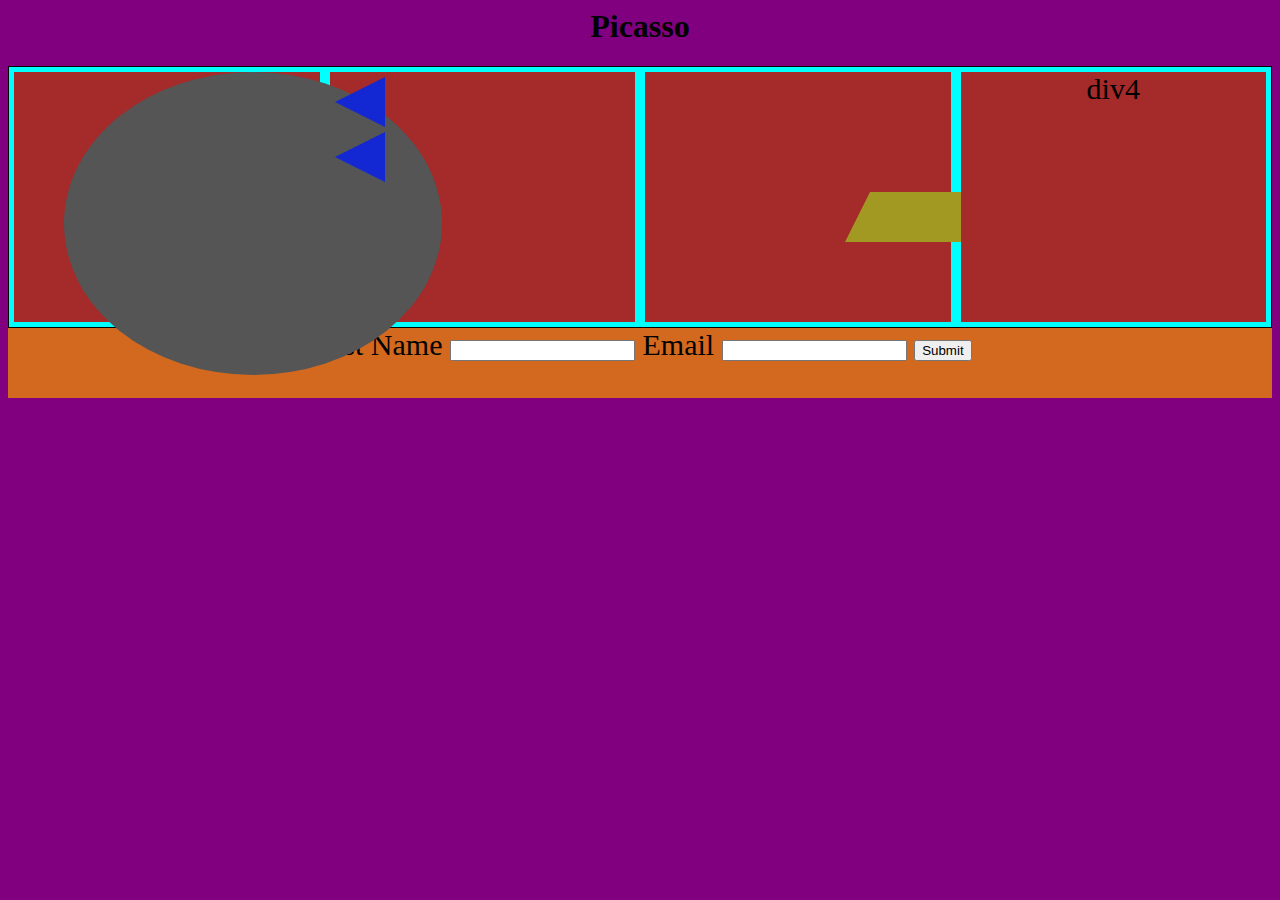
<file: index.html>
<html>
    <head>
        <title>Abstract Picture</title>
        <link rel="stylesheet" href="styles.css">
        <style>
            h1 {
                text-align: center;
            }
        </style>
    </head>
    <body>
        <h1>Picasso</h1>
        <section class="flex-container">
            <div> 
                <span class="circle"></span>
            </div>
            <div>
                <span class="triangle"></span>
                <span class="triangle"></span>
            </div>
            <div>
                <span class="trapezoid"></span>
            </div>
            <div>div4</div>
        </section>
        <div class="mydiv">
            <form action="form.html">
                <label for="fname">First Name</label>
                <input type="text" id="fname">
                <label for="fname">Email</label>
                <input type="text" id="email">
                <input type="submit"> 

            </form>
        </div>
    </body>
</html>
</file>
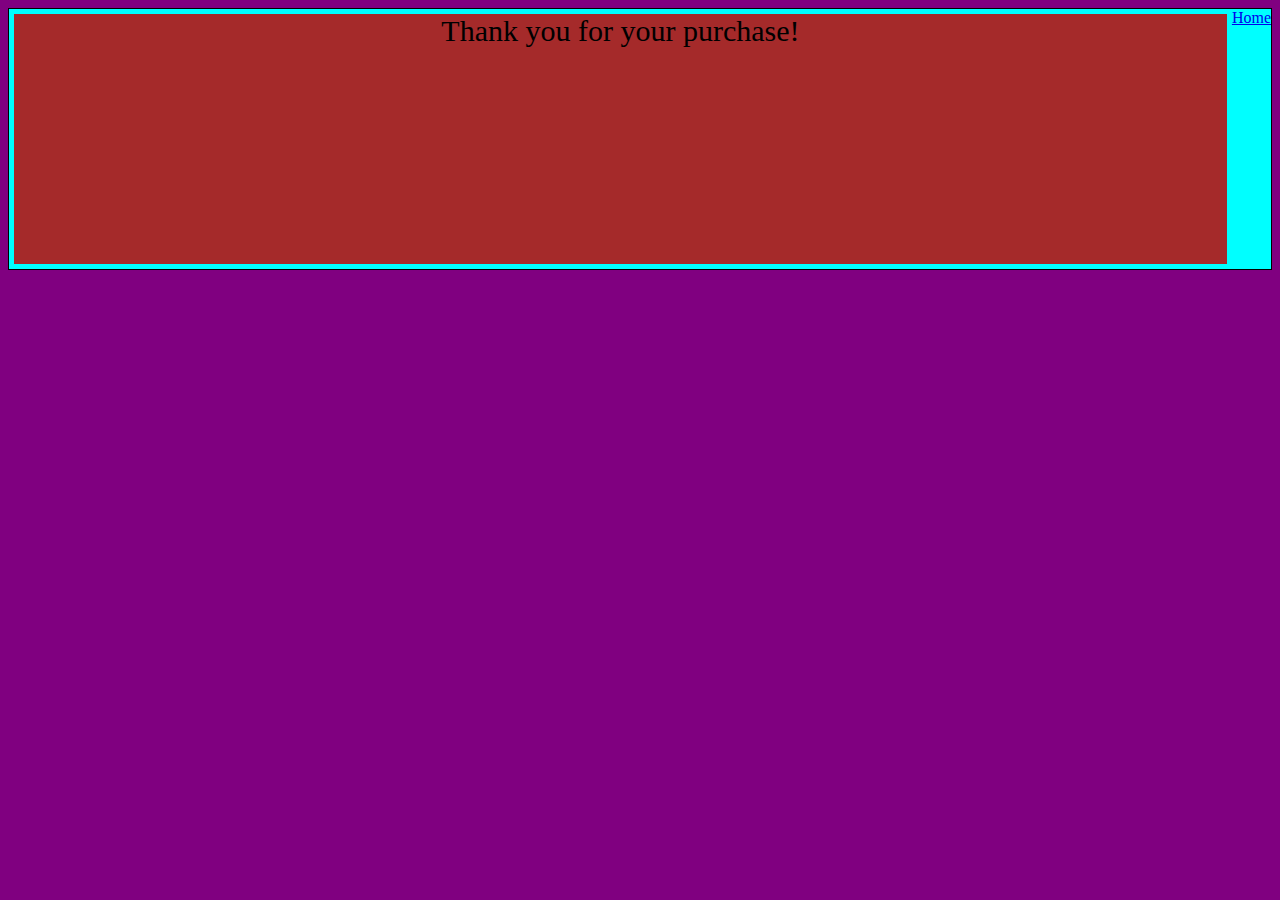
<file: form.html>
<html>
    <head>
        <title>Purchase Form</title>
        <link rel="stylesheet" href="styles.css">
    </head>
    <body>
        <section class="flex-container">
            <div>Thank you for your purchase!</div>
            <a href="index.html">Home</a>
        </section>
    </body>
</html>
</file>
<file: styles.css>
body {
    background-color: purple;
}
.flex-container > div {
    flex-grow: 3;
    margin: 5px;
}
.flex-container {
    display: flex;
    flex-wrap: wrap;
    z-index: 1;
    border: solid black 1px;
    background-color: aqua;
}
div {
    width: 250;
    height: 250;
    background-color: brown;
    text-align: center;
    font-family: papyrus;
    font-size: 30;
}
.triangle {
	width: 0;
	height: 0;
	border-top: 25px solid transparent;
	border-right: 50px solid #1327d3;
	border-bottom: 25px solid transparent;
    margin: 5px;
    display: flex;
    position: relative;
    z-index: 11;
}
.circle {
    height: 8cm;
    width: 10cm;
    background-color: #555;
    border-radius: 50%;
    display: flex;
    margin-left: 50;
    z-index: 10;
    position: relative;
}
.trapezoid {
    border-bottom: 50px solid #a29922;
	border-left: 25px solid transparent;
	border-right: 25px solid transparent;
	height: 20;
	width: 156px;
    display: flex;
    margin-top: 100px;
    margin-left: 200px;
}
.mydiv {
    height: 70;
    width: auto;
    background-color: chocolate;
    text-align: center;
    
}
</file>
